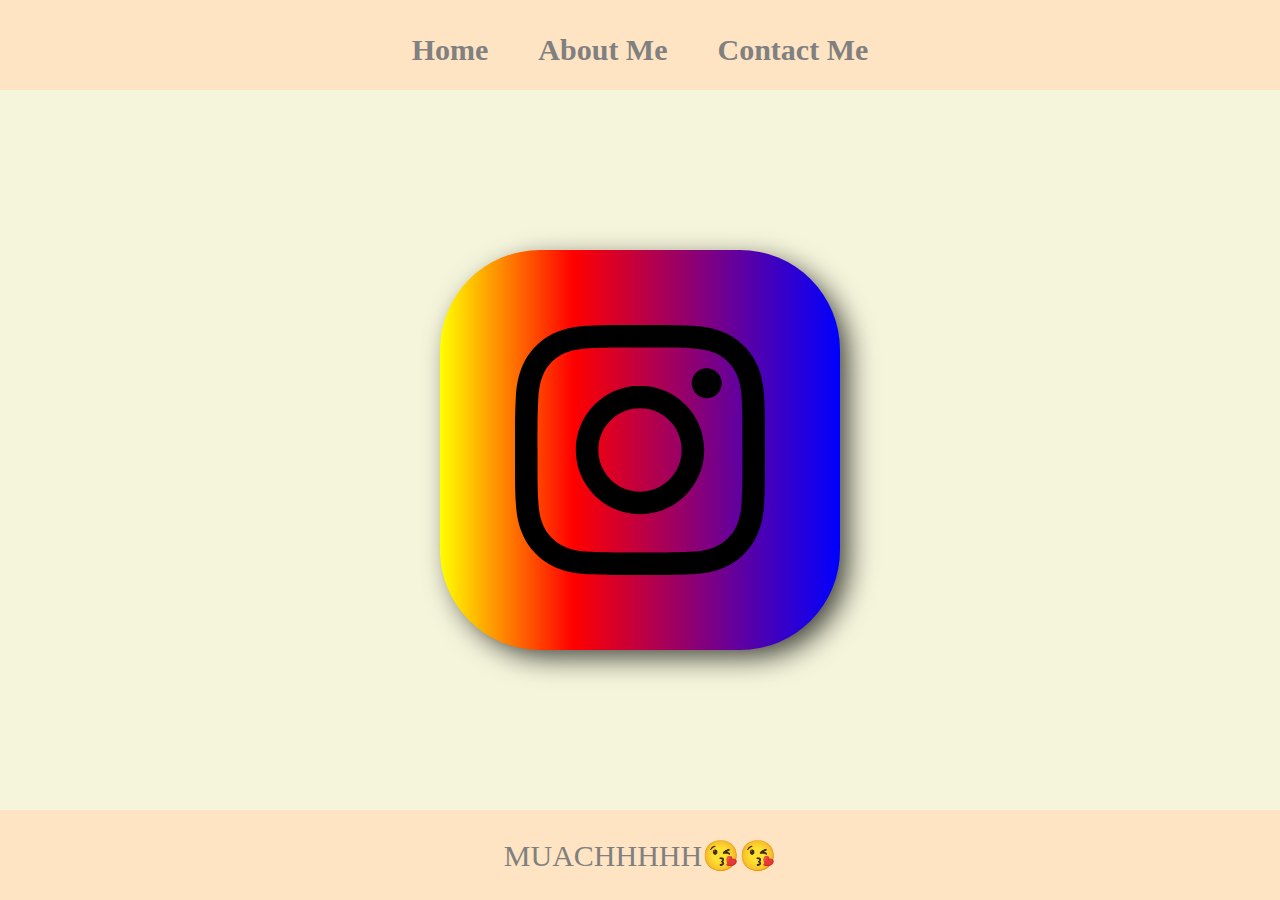
<file: index.html>
<!DOCTYPE html>
<html lang="en">
<head>
    <meta charset="UTF-8">
    <meta name="viewport" content="width=device-width, initial-scale=1.0">
    <title>Percobaan 1</title>
    <link rel="stylesheet" href="P1.css">
</head>

<body>
    <!--navigator bar-->
    <div class="navbar">
        <ul class="apalah">
            <li class="iya">
                <a href="#" class="a-iya">Home</a>
            </li>
            <li class="iya">
                <a href="About.html" class="a-iya">About Me</a>
            </li>
            <li class="iya">
                <a href="Contact.html" class="a-iya">Contact Me</a>
            </li>
        </ul>
    </div>

    <!--paragraf-->
    <div class="paragraf">
        <a href="https://www.instagram.com/itqnnn/" class="instagram">
            <img src="instagram.svg" alt="" class="gambar">
        </a>
    </div>

    <!--footer-->
    <div class="footer">
        <p class="p-footer">MUACHHHHH😘😘</p>
    </div>
</body>
</html>
</file>
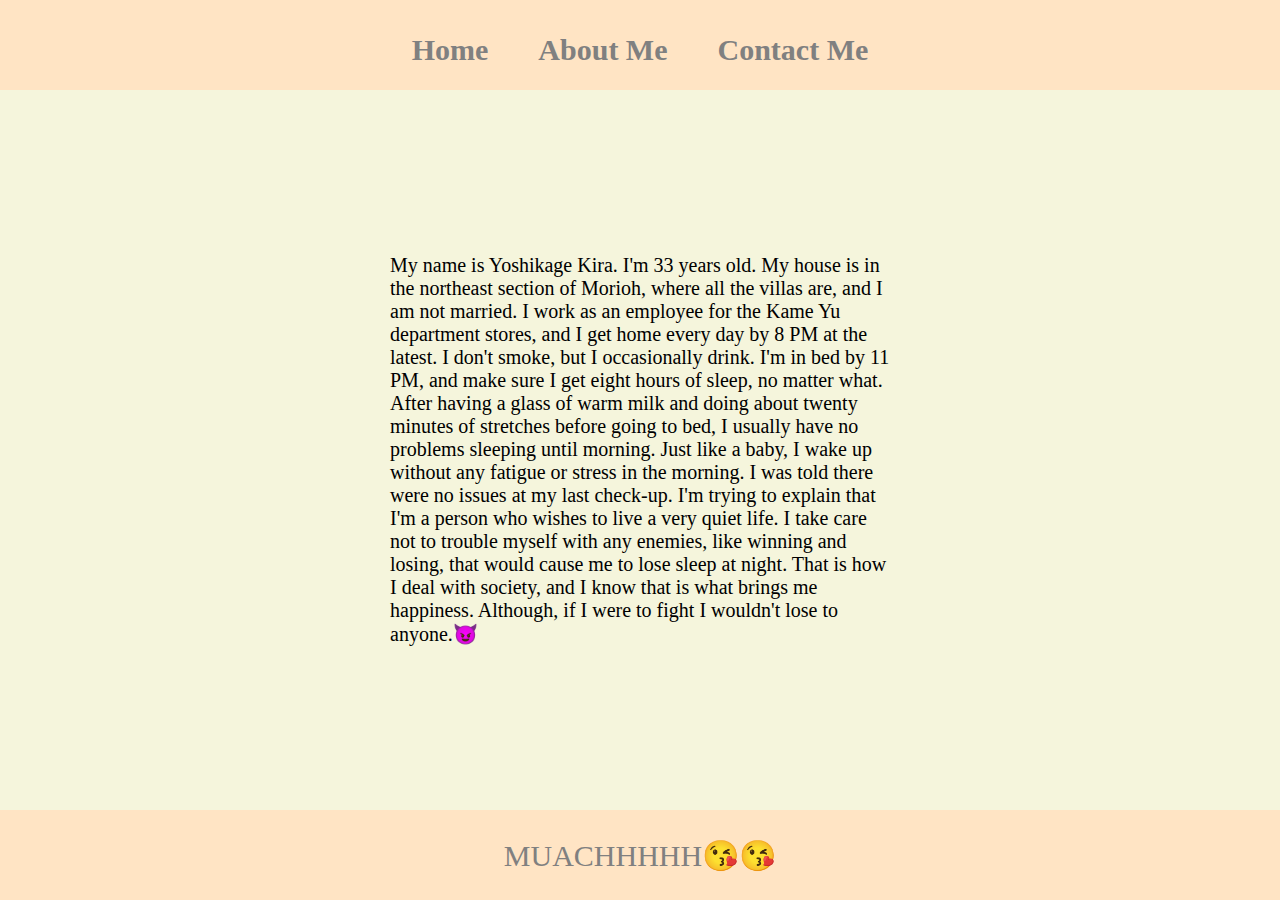
<file: About.html>
<!DOCTYPE html>
<html lang="en">
<head>
    <meta charset="UTF-8">
    <meta name="viewport" content="width=device-width, initial-scale=1.0">
    <title>About Me</title>
    <link rel="stylesheet" href="About.css">
</head>

<body>
    <!--navigator bar-->
    <div class="navbar">
        <ul class="apalah">
            <li class="iya">
                <a href="P1.html" class="a-iya">Home</a>
            </li>
            <li class="iya">
                <a href="#" class="a-iya">About Me</a>
            </li>
            <li class="iya">
                <a href="Contact.html" class="a-iya">Contact Me</a>
            </li>
        </ul>
    </div>

    <!--paragraf-->
    <div class="paragraf">
        <div class="paragraf1">
        <p class="aboutparagraf">My name is Yoshikage Kira. I'm 33 years old. My house is in the northeast section of Morioh, where all the villas are, and I am not married. I work as an employee for the Kame Yu department stores, and I get home every day by 8 PM at the latest. I don't smoke, but I occasionally drink. I'm in bed by 11 PM, and make sure I get eight hours of sleep, no matter what. After having a glass of warm milk and doing about twenty minutes of stretches before going to bed, I usually have no problems sleeping until morning. Just like a baby, I wake up without any fatigue or stress in the morning. I was told there were no issues at my last check-up. I'm trying to explain that I'm a person who wishes to live a very quiet life. I take care not to trouble myself with any enemies, like winning and losing, that would cause me to lose sleep at night. That is how I deal with society, and I know that is what brings me happiness. Although, if I were to fight I wouldn't lose to anyone.😈</p>
        </div>
    </div>

    <!--footer-->
    <div class="footer">
        <p class="p-footer">MUACHHHHH😘😘</p>
    </div>
</body>
</html>
</file>
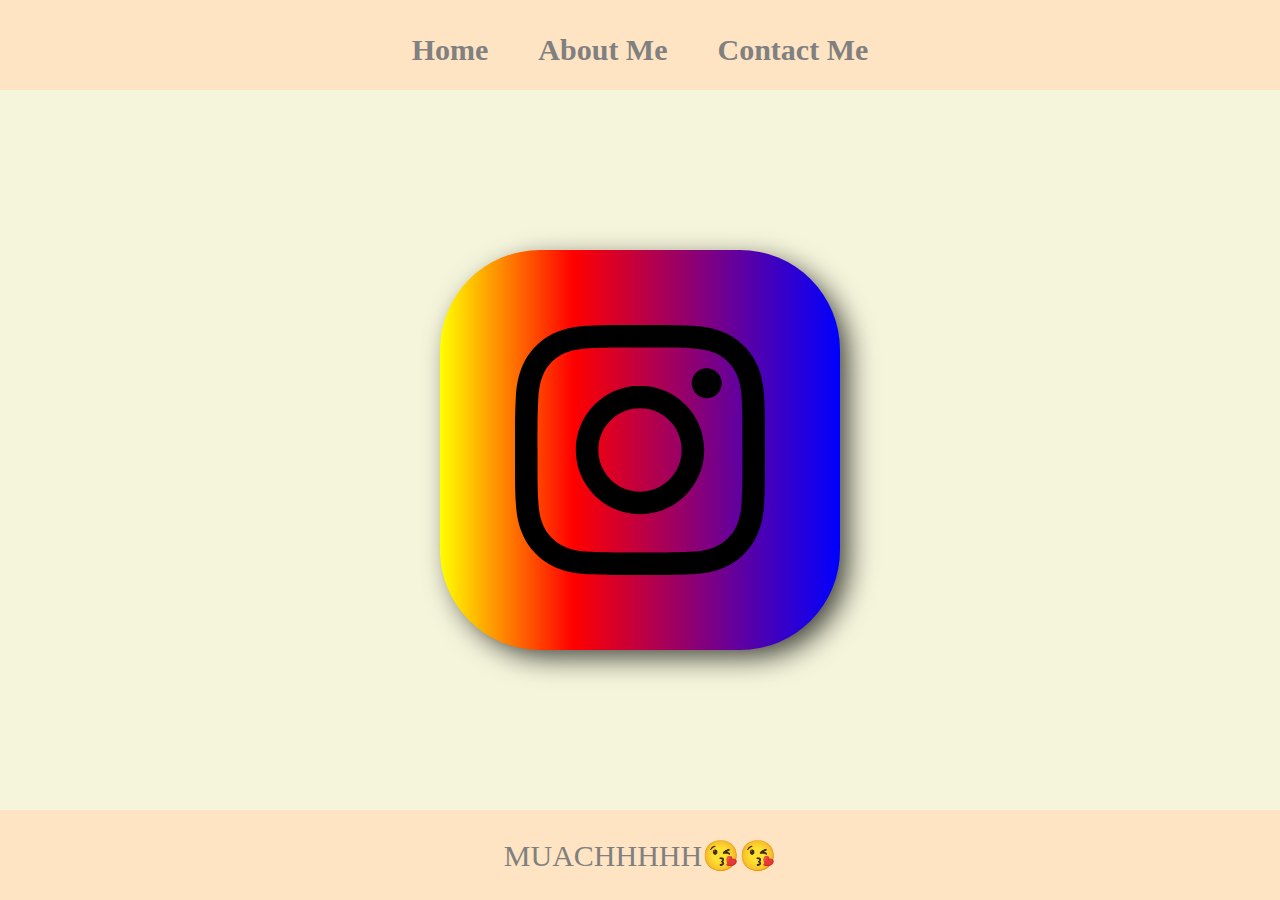
<file: P1.html>
<!DOCTYPE html>
<html lang="en">
<head>
    <meta charset="UTF-8">
    <meta name="viewport" content="width=device-width, initial-scale=1.0">
    <title>Percobaan 1</title>
    <link rel="stylesheet" href="P1.css">
</head>

<body>
    <!--navigator bar-->
    <div class="navbar">
        <ul class="apalah">
            <li class="iya">
                <a href="#" class="a-iya">Home</a>
            </li>
            <li class="iya">
                <a href="About.html" class="a-iya">About Me</a>
            </li>
            <li class="iya">
                <a href="Contact.html" class="a-iya">Contact Me</a>
            </li>
        </ul>
    </div>

    <!--paragraf-->
    <div class="paragraf">
        <a href="https://www.instagram.com/itqnnn/" class="instagram">
            <img src="instagram.svg" alt="" class="gambar">
        </a>
    </div>

    <!--footer-->
    <div class="footer">
        <p class="p-footer">MUACHHHHH😘😘</p>
    </div>
</body>
</html>
</file>
<file: P1.css>
*, html {
    padding: 0;
    margin: 0;
}

body { 
    background-color: rgb(230, 176, 110);
}

.navbar {
    background-color: bisque;
    height: 10vh;
    width: 100%;
}

.apalah {
    display: flex;
    height: 100px;
    align-items: center;
    justify-content: center;
    color: gray;
}

.iya {
    list-style-type: none;
    padding: 20px;
    margin: 5px;
    font-size: 30px
}

.iya :hover{
    background-color: antiquewhite;
    transition: 0.2s ease-in-out;
    transition-delay: 0.1s;
    border-radius: 8px;
}

.a-iya {
    color: grey;
    text-decoration: none;
    font-weight: 800;
}

.paragraf {
    background-color: beige;
    display: flex;
    justify-content: center;
    align-items: center;
    height: 80vh;
}

.instagram {
    background-color: red;
    background-image: linear-gradient(to right, yellow, red, purple, blue );
    width: 400px;
    height: 400px;
    display: flex;
    flex-direction: column;
    justify-content: center;
    align-items: center;
    text-decoration: none;
    border-radius: 100px;
    box-shadow: 10px 9px 28px -2px rgba(0,0,0,0.75);
    -webkit-box-shadow: 10px 9px 28px -2px rgba(0,0,0,0.75);
    -moz-box-shadow: 10px 9px 28px -2px rgba(0,0,0,0.75);
}

.gambar {
    width: 250px;
    height: 250px;
}

.footer {
    background-color: bisque;
    display: flex;
    justify-content: center;
    align-items: center;
    height: 10vh;
}

.p-footer {
    font-size: 30px;
    color: gray;
}
</file>
<file: About.css>
*, html {
    padding: 0;
    margin: 0;
}

body { 
    background-color: rgb(230, 176, 110);
}

.navbar {
    background-color: bisque;
    height: 10vh;
    width: 100%;
}

.apalah {
    display: flex;
    height: 100px;
    align-items: center;
    justify-content: center;
    color: gray;
}

.iya {
    list-style-type: none;
    padding: 20px;
    margin: 5px;
    font-size: 30px
}

.iya :hover{
    background-color: antiquewhite;
    transition: 0.2s ease-in-out;
    transition-delay: 0.1s;
    border-radius: 8px;
}

.a-iya {
    color: grey;
    text-decoration: none;
    font-weight: 800;
}

.paragraf {
    background-color: beige;
    display: flex;
    justify-content: center;
    align-items: center;
    height: 80vh;
}

.paragraf1 {
    background-color: beige;
    width: 500px;
    font-size: 20px;
}

.gambar {
    width: 250px;
    height: 250px;
}

.footer {
    background-color: bisque;
    display: flex;
    justify-content: center;
    align-items: center;
    height: 10vh;
}

.p-footer {
    font-size: 30px;
    color: gray;
}
</file>
